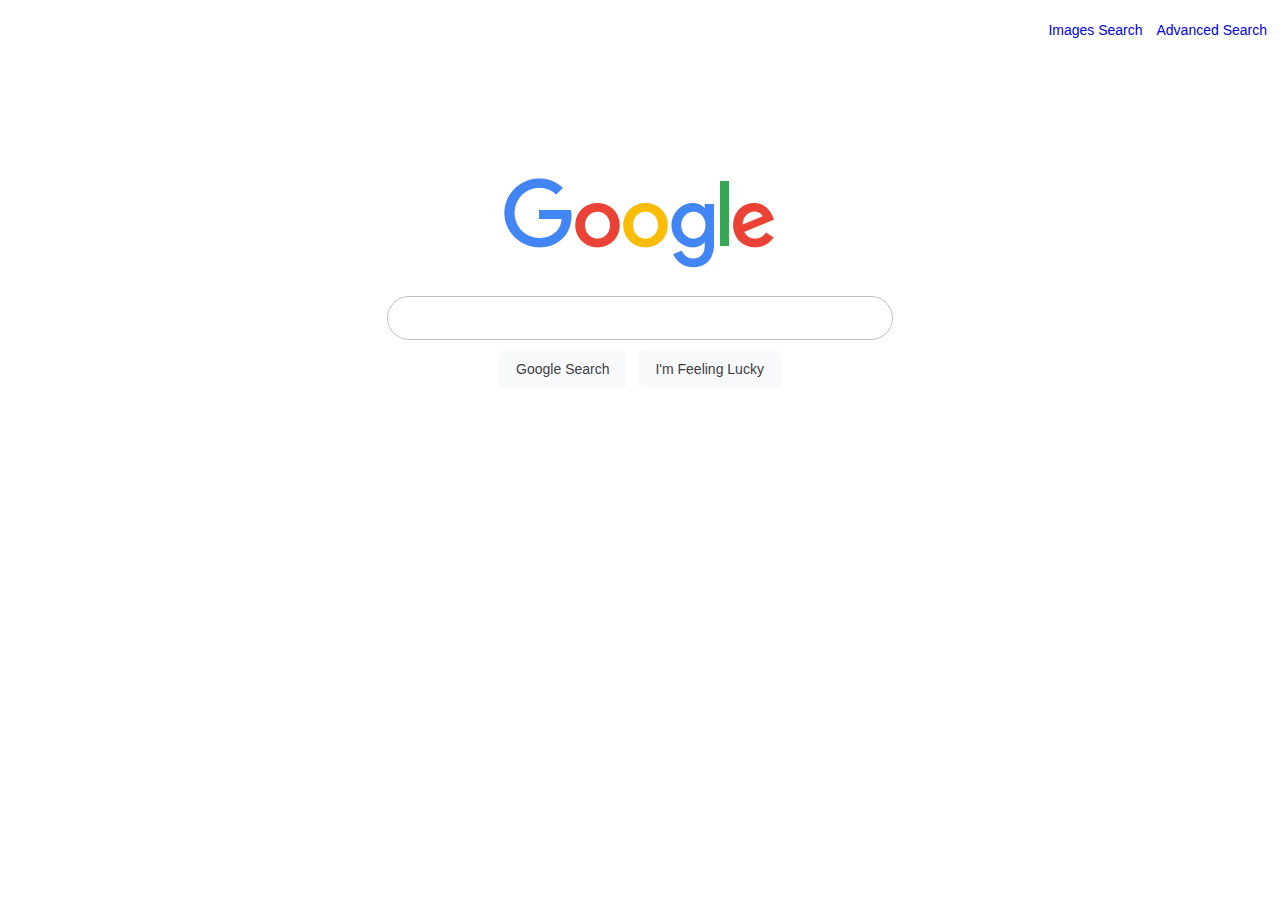
<file: lecture0/project0/index.html>
<!DOCTYPE html>
<html lang="en">
    <head>
        <meta name="viewport" content="width=device-width, initial-scale=1.0">
        <link rel="stylesheet" href="styles.css">
        <title>Google</title>
    </head>
    <body>
        <div class="nav-container">
            <ul class="ul-container">
                <!-- <a class="nav-item" href="index.html">Search</a> -->
                <a class="nav-item" href="images.html">Images Search</a>
                <a class="nav-item" href="advanced.html">Advanced Search</a>
            </ul>
        </div>
        <div class="search-form">
            <form action="https://google.com/search">
                <img class="logo" src="images/google1.png" alt="Logo search"><br>
                <input class="submit-border" type="text" name="q" autofocus>
                <div class="submit-container">
                    <input class="submit-button" type="submit" value="Google Search">
                    <input class="submit-button" type="submit" value="I'm Feeling Lucky" name="btnI">
                </div>
            </form>
        </div>
    </body>
</html>
</file>
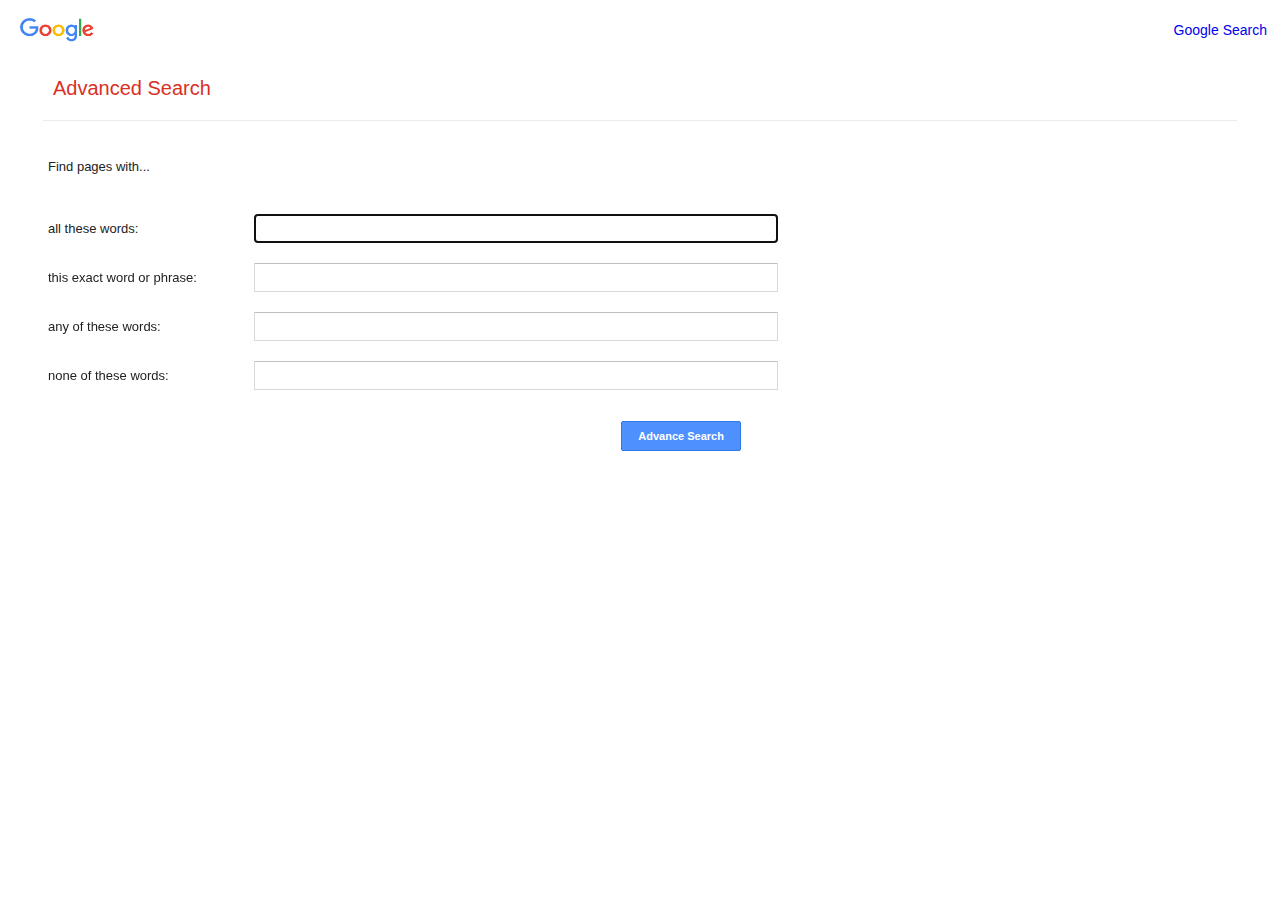
<file: lecture0/project0/advanced.html>
<!DOCTYPE html>
<html lang="en">
    <head>
        <meta name="viewport" content="width=device-width, initial-scale=1.0">
        <link rel="stylesheet" href="styles.css">
        <title>Google Advanced Images</title>
    </head>
    <body>

        <div class="nav-container">
            <img src="images/google1.png" alt="Small logo" class="small-logo">
            <ul class="ul-container">
                <a class="nav-item" href="index.html">Google Search</a>
                <!-- <a class="nav-item" href="images.html">Images Search</a>
                <a class="nav-item" href="advanced.html">Advanced Search</a> -->
            </ul>
        </div>

        <div class="appbar">
            <label style="margin-left:10px">Advanced Search</label>
            <div class="underline"></div>
        </div>

        <div class="search-form">
            <form action="https://google.com/search">
                <div class="find-container">
                    <p class="label-item">Find pages with...</p>
                    <div class="find-item">
                        <label class="label-item"for="">all these words:</label>
                        <input class="text-submit" type="text" name="as_q" autofocus>
                    </div>
                    <div class="find-item">
                        <label class="label-item"for="">this exact word or phrase:</label>
                        <input class="text-submit" type="text" name="as_epq">
                    </div>
                    <div class="find-item">
                        <label class="label-item"for="">any of these words:</label>
                        <input class="text-submit" type="text" name="as_oq">
                    </div>
                    <div class="find-item">
                        <label class="label-item"for="">none of these words:</label>
                        <input class="text-submit" type="text" name="as_eq">
                    </div>
                    <input class="submit-button" id="bluebutton" type="submit" value="Advance Search">
                </div>
            </form>
        </div>
    </body>
</html>
</file>
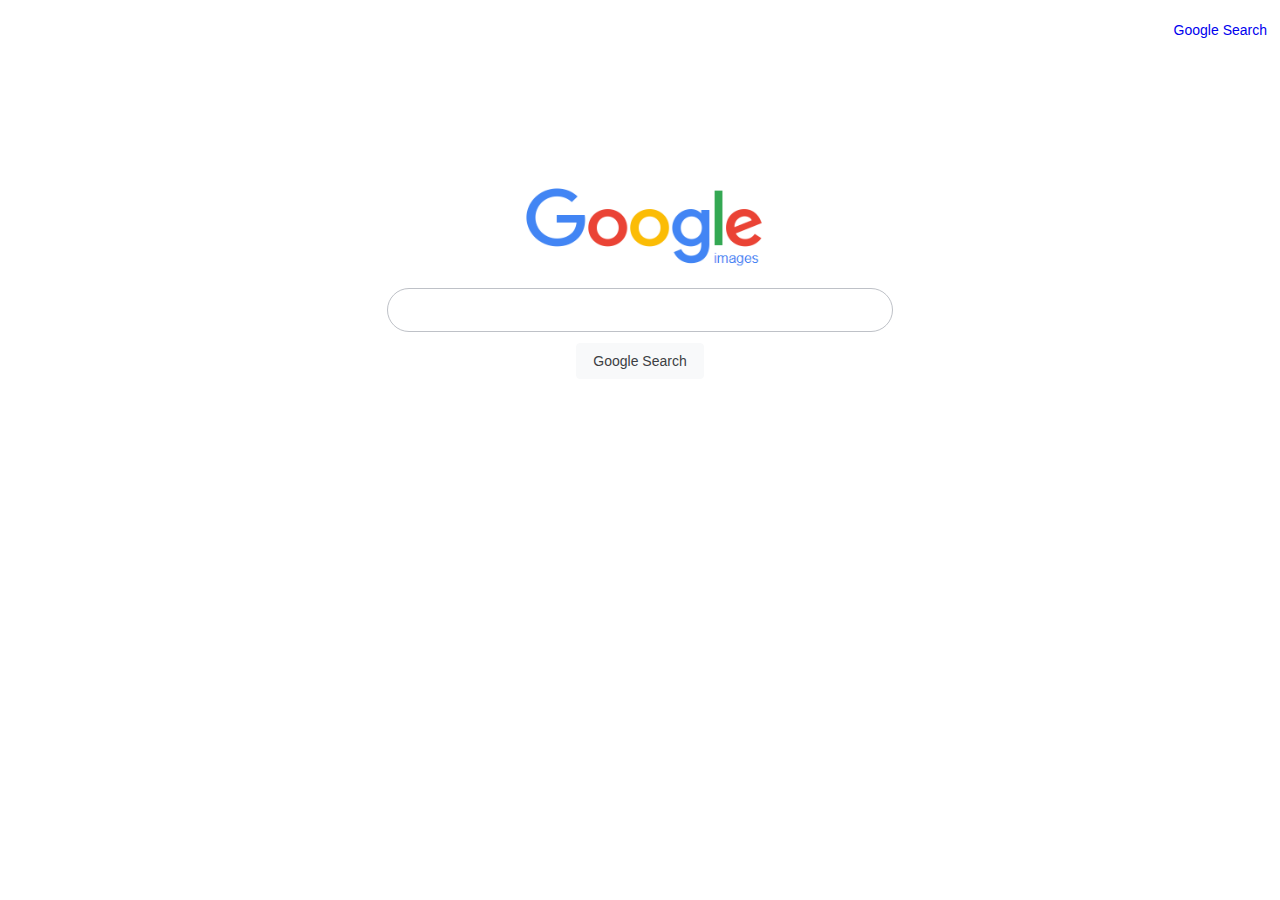
<file: lecture0/project0/images.html>
<!DOCTYPE html>
<html lang="en">
    <head>
        <meta name="viewport" content="width=device-width, initial-scale=1.0">
        <link rel="stylesheet" href="styles.css">
        <title>Google Images</title>
    </head>
    <body>
        <div class="nav-container">
            <ul class="ul-container">
                <a class="nav-item" href="index.html">Google Search</a>
            </ul>
        </div>
        <div class="search-form">
            <form action="https://google.com/search">
                <div>
                    <img class="image-logo" src="images/google2.png" alt="Logo search">
                    <!-- <span id="image-logo">images</span> -->
                </div>
                <input type="hidden" name="tbm" value="isch">
                <input class="submit-border" type="text" name="q" >
                <div class="submit-container">
                    <input class="submit-button" type="submit" value="Google Search">
                </div>
            </form>
        </div>
    </body>
</html>
</file>
<file: lecture0/project0/styles.css>
body {
    font-family: arial, sans-serif;
    font-size: 14px;
}

.nav-container {
    display: flex;
    flex-direction: row;
    justify-content: right;
    align-items: flex-start;
}

.nav-item {
    text-decoration: none;
    padding: 5px;
}

.logo {
    display: block;
    margin-top: 10%;
    margin-left: auto;
    margin-right: auto;
    margin-bottom: 10px;
    width: 272px;
    height: 92px
}

.image-logo {
    display: block;
    margin-top: 10%;
    margin-left: auto;
    margin-right: auto;
    margin-bottom: 10px;
    width: 280px;
    height: 100px
}

.submit-border, .submit-border:hover, .sumbit-border:visited, .sumbit-border:active {
    background: #fff;
    display: flex;
    border: 1px solid #bec1c7;
    box-shadow: none;
    border-radius: 24px;
    height: 44px;
    width: 534px;
    padding: 1px 2px;
    z-index: 0;
    box-sizing: border-box;
    padding-left: 50px;
    width: 40%;
    min-width: 450px;
    margin-right: auto;
    margin-left: auto;
    outline: none;
    /* overflow: auto; */
}

.submit-button {
    background-color: #f8f9fa;
    border: 1px solid #f8f9fa;
    border-radius: 4px;
    color: #3c4043;
    font-family: arial,sans-serif;
    font-size: 14px;
    margin: 11px 4px;
    padding: 0 16px;
    line-height: 27px;
    height: 36px;
    min-width: 54px;
    text-align: center;
    cursor: pointer;
    user-select: none;
}

.submit-button:hover {
    border-color: rgba(223, 225, 229, 0);
    box-shadow: 0 1px 5px rgb(32 33 36 / 28%);
}

.submit-container {
    display: block;
    text-align: -webkit-center;
}

.small-logo {
    display: inline-block;
    position: fixed;
    left: 20px;
    vertical-align: middle;
    width: 74px;
    height: 24px;
    margin-top: 10px;
}

.appbar {
    color: #d93025;
    font-size: 20px;
    margin: 25px 35px;
}

.underline {
    border-bottom: 1px solid #ebebeb;
    display: block;
    margin-top: 20px;
    width: 100%;
}


.label-item {
    display: inline-block;
    font-weight: inherit;
    font-size: inherit;
    font-size: 13px;
    vertical-align: baseline;
    text-decoration: none;
    margin-left: 40px;
    width: 16%;
    height: 42px;
    min-width: 167px;
    color: #222;
    line-height: 16px;
}

.text-submit {
    display: inline-block;
    border-radius: 1px;
    border: 1px solid #d9d9d9;
    border-top: 1px solid #c0c0c0;
    font-size: 13px;
    height: 25px;
    padding: 1px 8px;
    width: 40%;
    max-width: 50%
    
}

#bluebutton {
    float: right;
    margin-right: 42%;
    padding: 0 12px;
    height: 30px;
    min-width: 120px;
    border-radius: 2px;
    cursor: default;
    font-size: 11px;
    font-weight: bold;
    text-align: center;
    white-space: nowrap;
    box-shadow: none;
    background-color: #4d90fe;
    border: 1px solid #3079ed;
    color: #fff;
}
</file>
